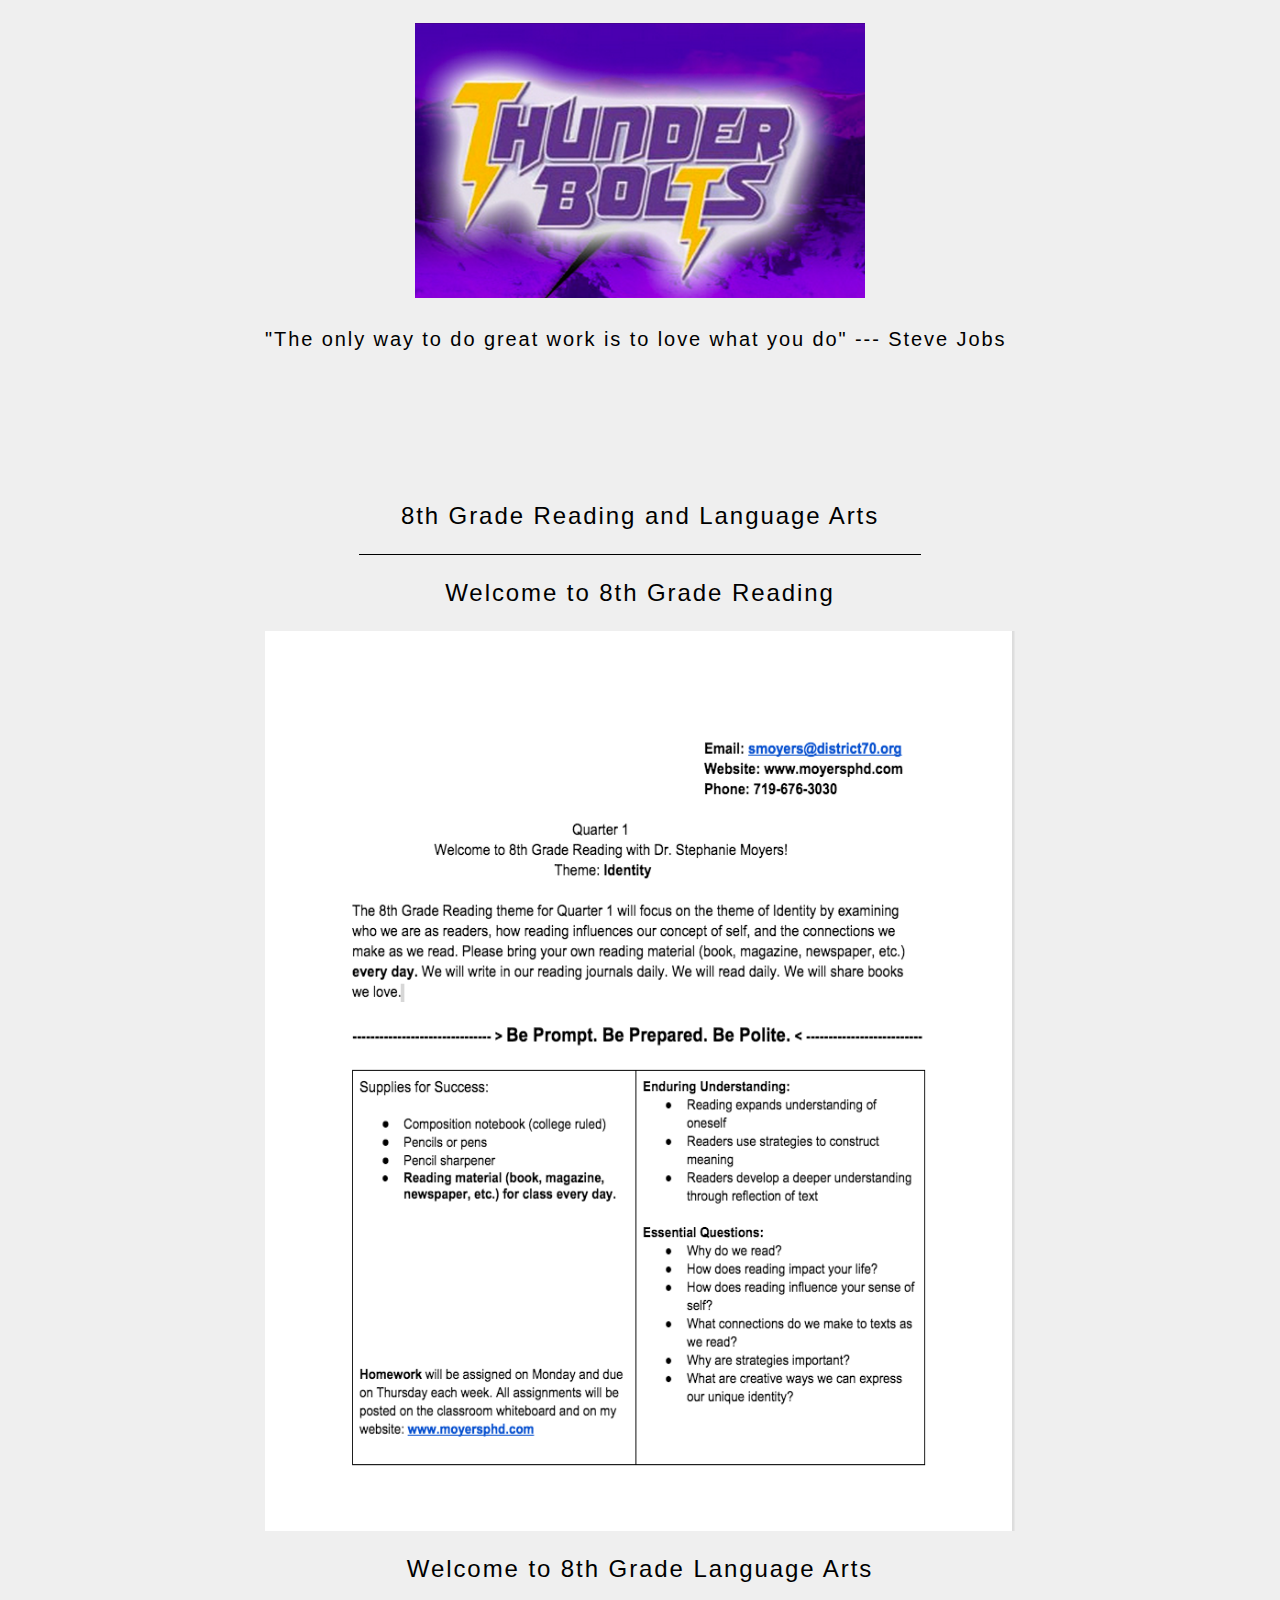
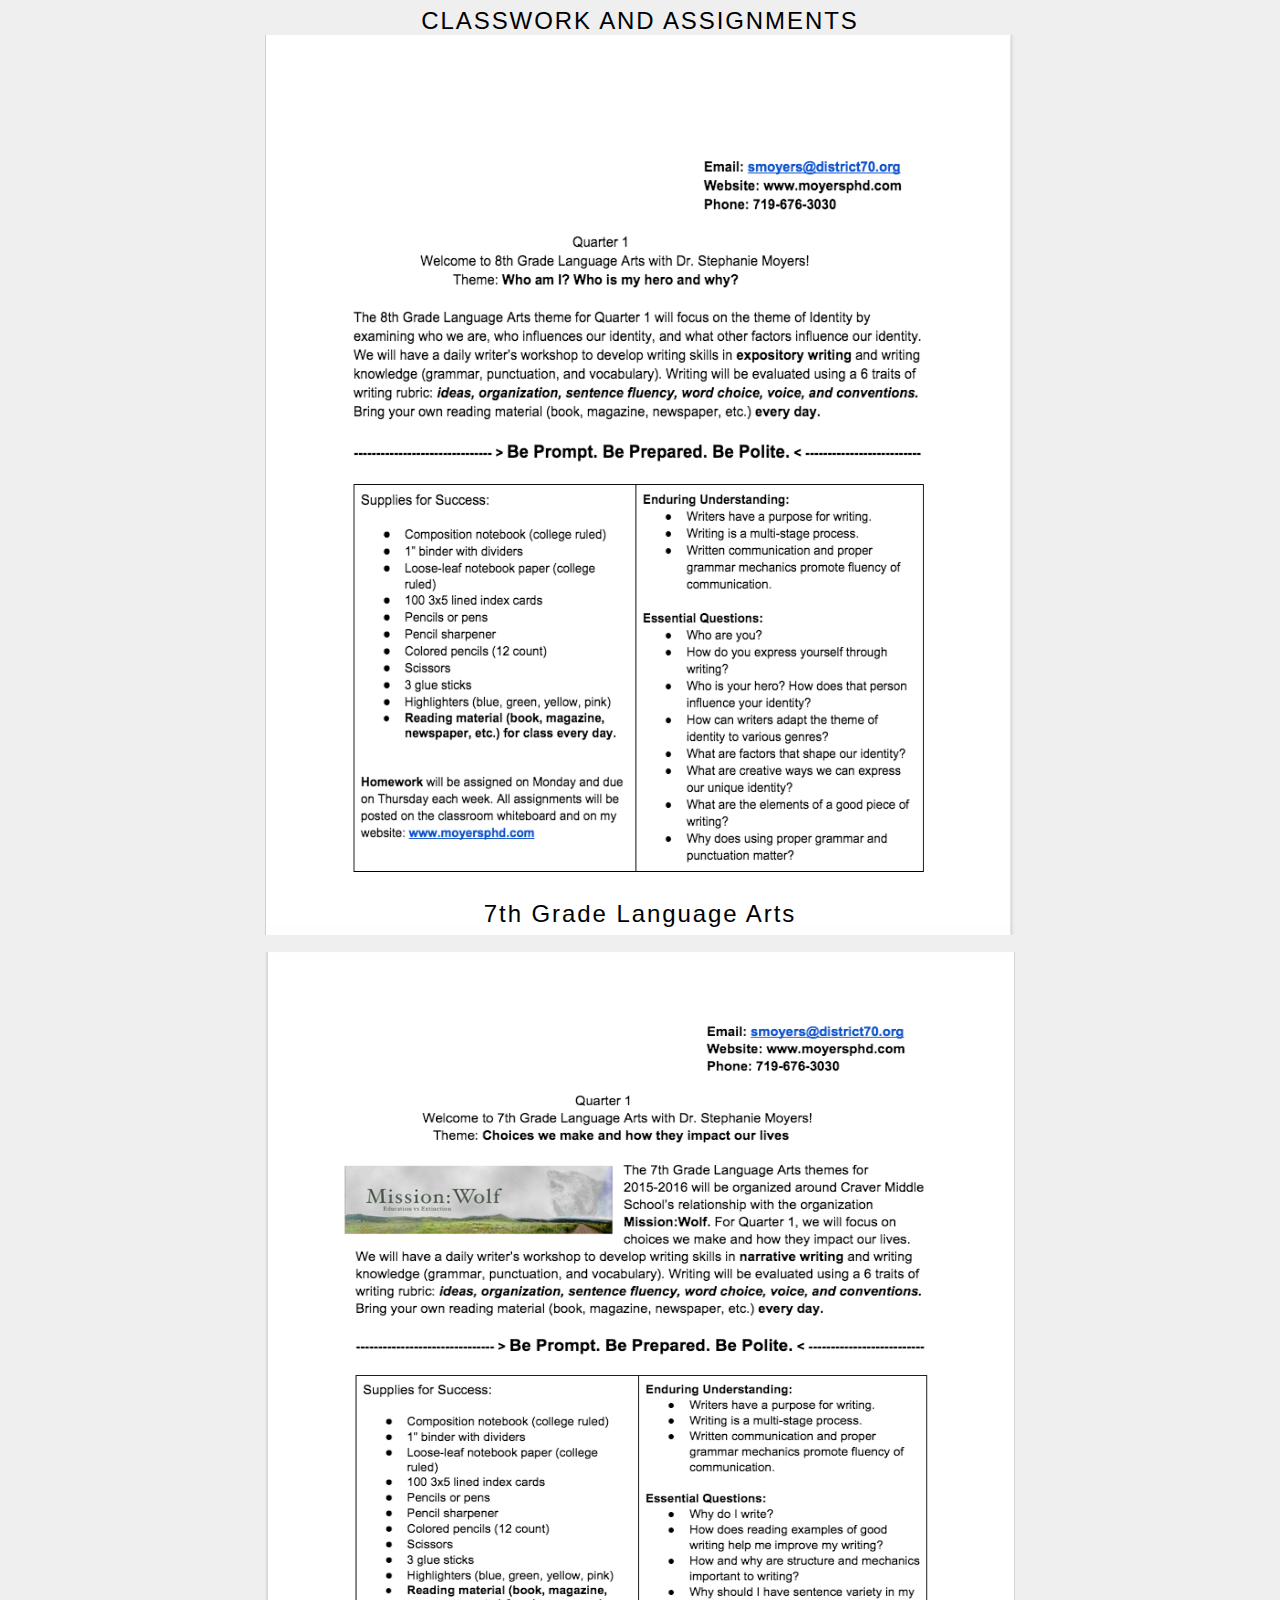
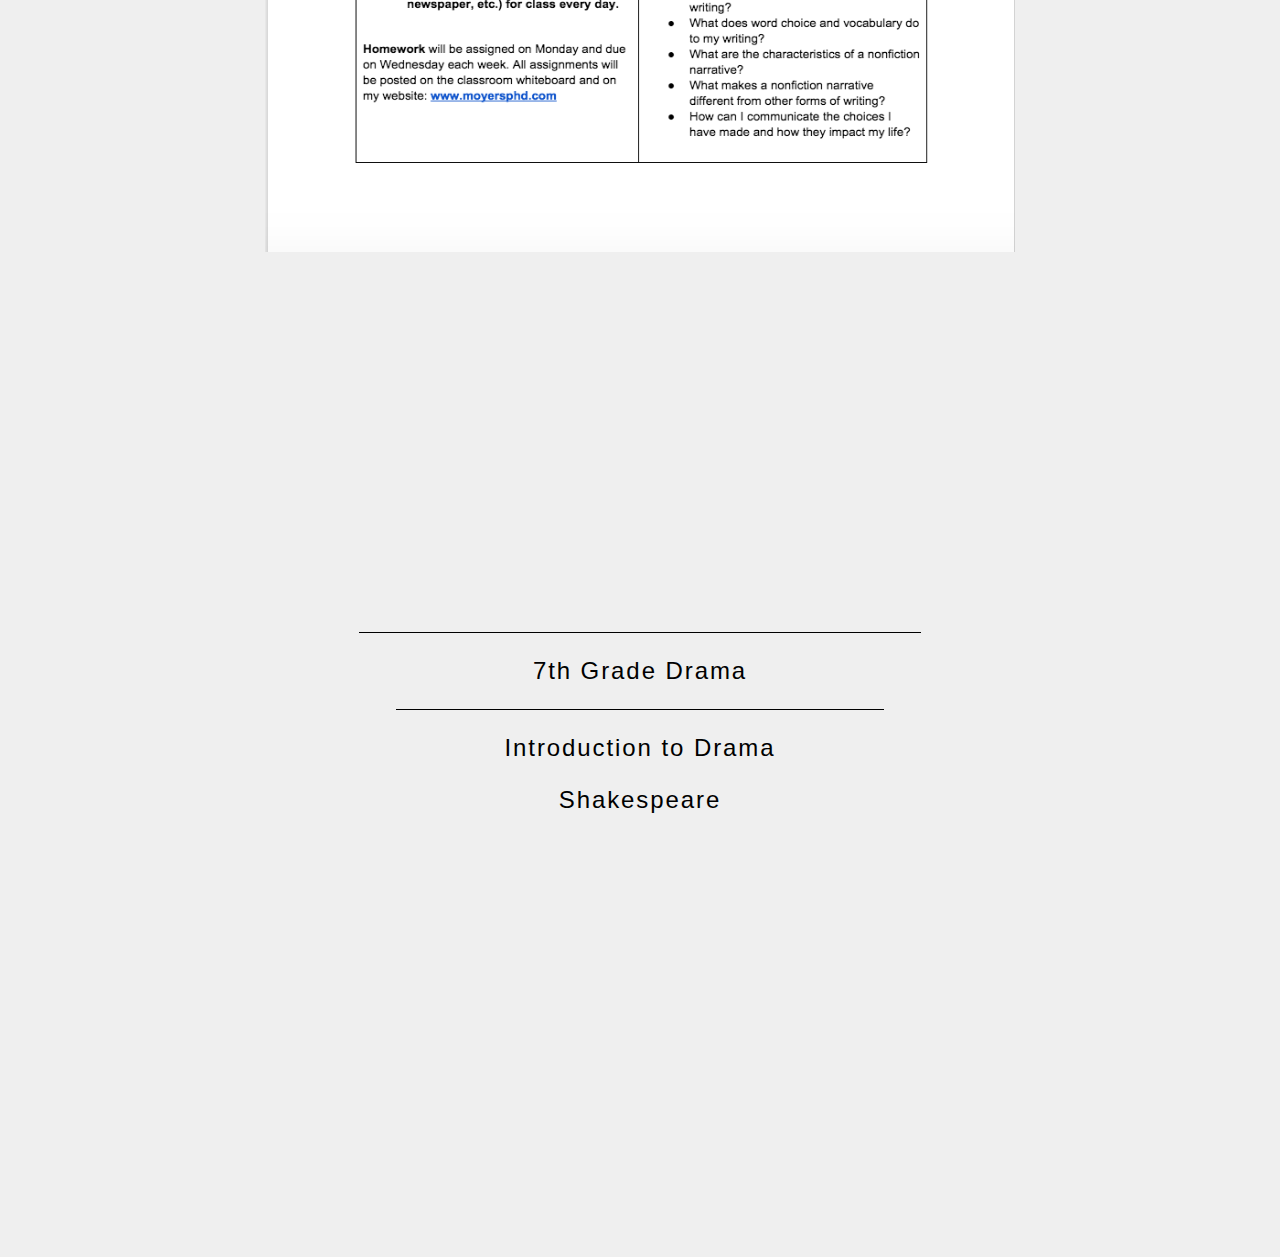
<file: index.html>
<!DOCTYPE html>
<html lang="en-us">
<head>
		<meta charset="utf-8">
		<meta http-equiv="X-UA-Compatible" content="IE=Edge">
		<meta name="viewport" content="width=device-width, initial-scale=1">
    
	<title>Dr. Stephanie Moyers</title>

	<link href="style.css" rel="stylesheet" type="text/css">
    
    <link href= 'http://fonts.googleapis.com/css?family=Raleway' rel='stylesheet' type='text/css'>
</head>

<body>
    <header>

         
    </header>
    <!-- Section for Weekly Inspirational Quotes -->
    <section>

    <a href="http://crm.district70.org"><img class="Craver" src="CMS.jpg"></a>
    </section>
    
    <section class="quote">
        <p class="inspiration">"The only way to do great work is to love what you do" --- Steve Jobs</p>    
    </section>
    
    <!-- Section for 8th Grade Reading and Language Arts -->
    
    <section class="plan">
    <p class="center"> 8th Grade Reading and Language Arts</p>
            <span class="clearfix"></span>

            <p class="center">Welcome to 8th Grade Reading</p> 
    <section class="plan">
            <img class="syllabus" src="8GradeReading.jpg">

    </section>

<!-- Section for 8th Grade Language Arts -->
    <section class="plan">
            <p class="center"> Welcome to 8th Grade Language Arts</p> </a>
            <p class="center"> <a href="8thGradeLA.html">Classwork and Assignments</a>
            <img class="syllabus" src="8GradeLA.jpg">
    </section>
<!-- Section for 7th Grade Language Arts -->    
 <span class="clearfix"></span>
  <p class="center">7th Grade Language Arts</p>
        <section class="plan">
            <img class="syllabus" src="7Grade.jpg">
    
    </section>
<section class="reflection">
<p></p>
</section>
<span class="clearfix"></span>
    
<section>
        <p class="center">7th Grade Drama</p> 
        <span class="clearfix"></span>

        <p class="center">Introduction to Drama</p>
        <p class="center">Shakespeare </p>
            
        </p>
</ul>
</p>
    
    </section>

<section>
        
</section>

</body>

</html>
</file>
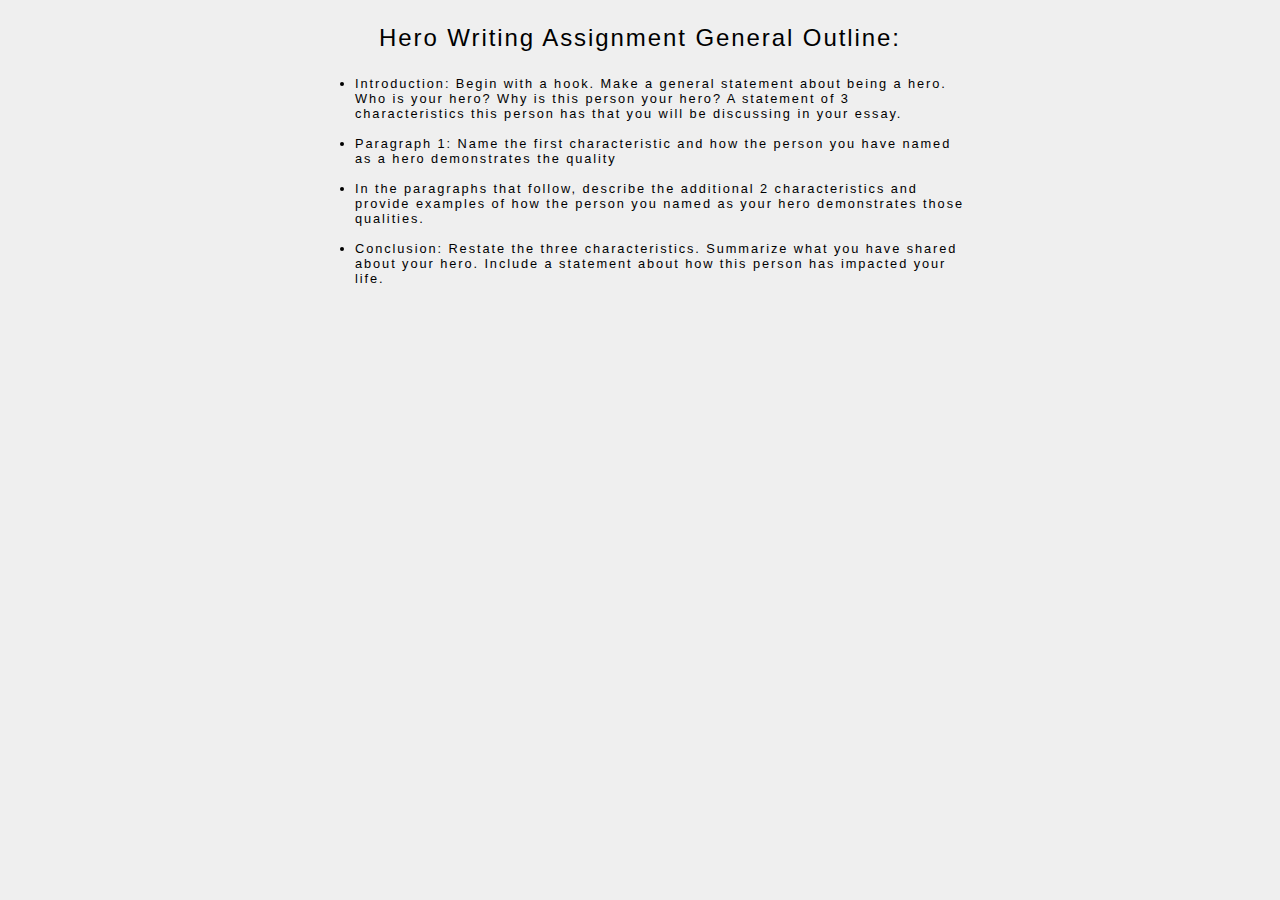
<file: 8thGradeLA.html>
<!DOCTYPE html>
<html lang="en-us">
<head>
		<meta charset="utf-8">
		<meta http-equiv="X-UA-Compatible" content="IE=Edge">
		<meta name="viewport" content="width=device-width, initial-scale=1">
    
	<title>8th Grade Language Arts 2015-2016</title>

	<link href="style.css" rel="stylesheet" type="text/css">
    
    <link href= 'http://fonts.googleapis.com/css?family=Raleway' rel='stylesheet' type='text/css'>
</head>

<body>

	<section>
		<p class="center">Hero Writing Assignment General Outline: </p>
			<ul>
				<li>Introduction: 	Begin with a hook. Make a general statement about being a hero. Who is your hero?
									Why is this person your hero? A statement of 3 characteristics this person has that
									you will be discussing in your essay.</li>
				<br>					
				<li>Paragraph 1: 	Name the first characteristic and how the person you have named as a hero demonstrates
									the quality </li>
				<br>
				<li>In the paragraphs that follow, describe the additional 2 characteristics and provide examples of how the
					person you named as your hero demonstrates those qualities.</li>
				<br>
				<li>Conclusion: 	Restate the three characteristics. Summarize what you have shared about your hero. Include
									a statement about how this person has impacted your life.
			</ul>
</body>
</html>
</file>
<file: style.css>
body {
	font-size: 80%;
	font-family: sans-serif;
	letter-spacing: 0.15em;
	background-color: #efefef;
}

section {
    display: block;
    margin-left: auto;
    margin-right: auto;
    height: 300px;
    width: 650px;
}

.nav ul {
    width: 900px;
    padding: 15px;
    margin: 0px auto 0px auto;
    text-align: center;
}

.nav li {
    display: inline;
    margin: 0px 10px;
    /* Rectangle 2: */
    background: #551A8B;
    border: 1px solid #b19cd9;
    border-radius: 32px;
}
    
.Craver{
    display: block;
    margin-left: auto;
    margin-right: auto;
    height: 275px;
    width: 450px;
}

.quote {
    display: block;
    margin-left: auto;
    margin-right: auto;
    height: 150px;
    width: 750px;
}

.quote1 {
    font-size: 48px;
}

.myphoto {
    display: block;
    margin-left: auto;
    margin-right: auto;
}

img.center {
    display: block;
    margin-left: auto;
    margin-right: auto;
    height: 200px;
    width: 950px;
}

img.syllabus {
    display: block;
    margin-left: auto;
    margin-right: auto;
    height: 900px;
    width: 750px;
}

.plan {
    display: block;
    height: 900px;
    width: 750px;
}

p.center {
    text-align: center;	
    font-size: 24px;
}

.clearfix {
    width: 75%;
    height: 1px;
    display: block;
    clear: both;
    margin: 20px auto 20px auto;
    background-color: black;
}

.reflection {
    width: 950px;
    padding: 20px;
    margin: 20px auto 20px auto;
    text-align: center;
}


.textcontainer {
    display: block;
    margin-left: auto;
    margin-right: auto;
    height: 200px;
    width: 950px;
    text-align: center;
}

.quote {
    font-size: 20px;
}

a {
    color: black;
    text-transform: uppercase;
    text-decoration: none;
    padding: 5px 10px 5px 10px;
}

a:hover {
    color: #b19cd9;
    background-color: ##2A79C4;
}
</file>
